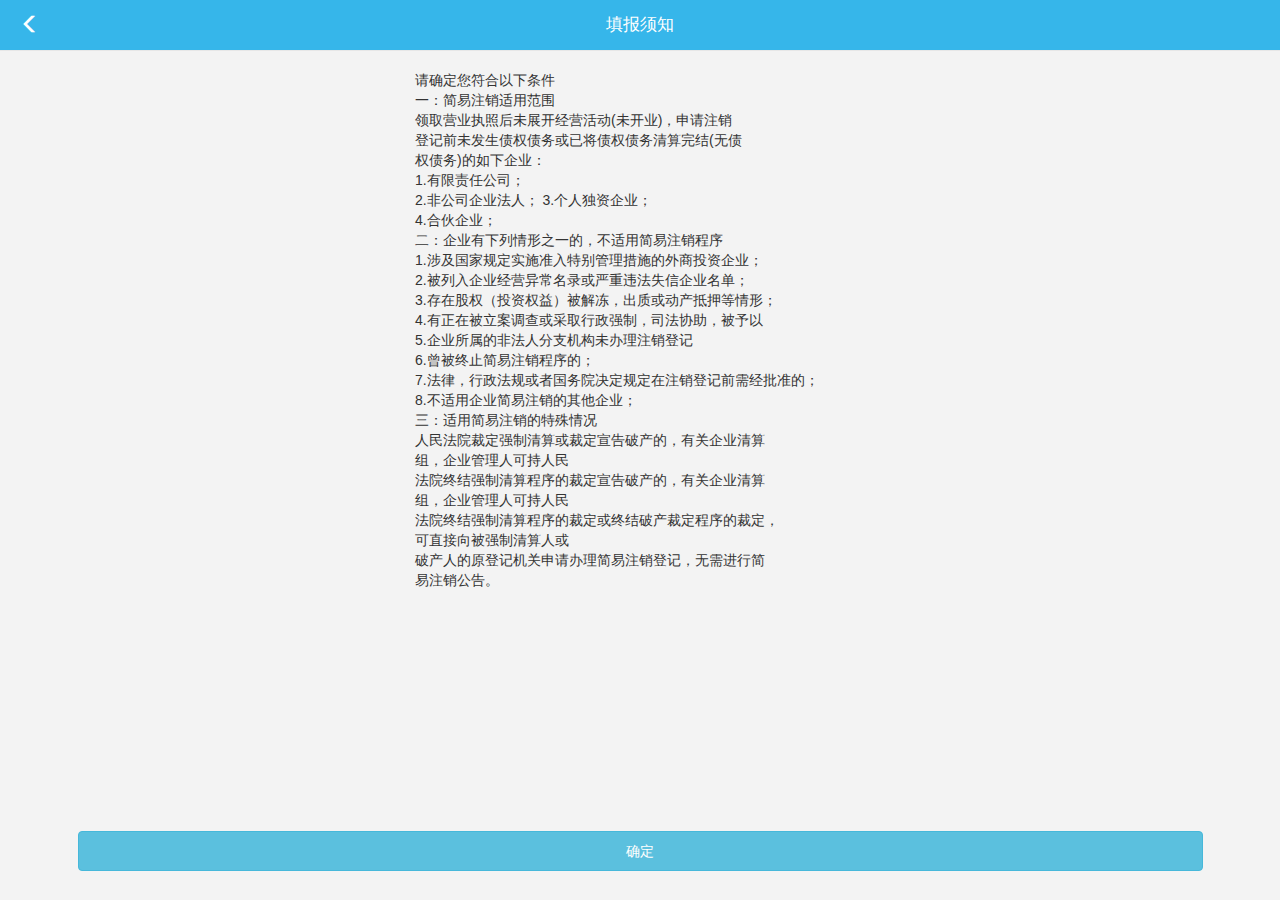
<file: NoticeFilling/index.html>
<!DOCTYPE html>
<html>

	<head>
		<meta charset="utf-8" />
		<meta http-equiv="X-UA-Compatible" content="IE=edge">
		<meta name="viewport" content="width=device-width, initial-scale=1, user-scalable=no">
		<link rel="stylesheet" type="text/css" href="lib/bootstrap/css/bootstrap.css" />
		<!-- HTML5 shim and Respond.js for IE8 support of HTML5 elements and media queries -->
		<!-- WARNING: Respond.js doesn't work if you view the page via file:// -->
		<!--[if lt IE 9]>
      		<script src="lib/html5shiv/html5shiv.min.js"></script>
      		<script src="lib/respond/respond.min.js"></script>
    		<![endif]-->

		<link rel="stylesheet" type="text/css" href="css/main.css" />
		<title>简易注销 公告填报</title>
		
		
	</head>

	<body>
		<!--
        	作者：kangrenhui@126.com
        	时间：2017-03-02
        	描述：头部区域
        -->
		<header id="header">
			<div id="topbar">
				<div class="navbar navbar-apps navbar-fixed-top">
						<span class="glyphicon glyphicon-menu-left" id="back_btn"></span>

						<span class="top_title">填报须知</span>
				</div>
			</div>
		</header>
		<!--
        	作者：kangrenhui@126.com
        	时间：2017-03-02
        	描述：广告轮播
        -->
		
		<section id="notice">
			<div class="container-fluid">
				<div class="row">
					<div class="col-xs-12 ">
						<p class="readme">请确定您符合以下条件<br />
						一：简易注销适用范围<br />
						领取营业执照后未展开经营活动(未开业)，申请注销<br />
						登记前未发生债权债务或已将债权债务清算完结(无债<br />
						权债务)的如下企业：<br />
						1.有限责任公司；<br />
						2.非公司企业法人；
						3.个人独资企业；<br />
						4.合伙企业；<br />
						二：企业有下列情形之一的，不适用简易注销程序<br />
						1.涉及国家规定实施准入特别管理措施的外商投资企业；<br />
						2.被列入企业经营异常名录或严重违法失信企业名单；<br />
						3.存在股权（投资权益）被解冻，出质或动产抵押等情形；<br />
						4.有正在被立案调查或采取行政强制，司法协助，被予以<br />
						5.企业所属的非法人分支机构未办理注销登记<br />
						6.曾被终止简易注销程序的；<br />
						7.法律，行政法规或者国务院决定规定在注销登记前需经批准的；<br />
						8.不适用企业简易注销的其他企业；<br />
						三：适用简易注销的特殊情况<br />
						人民法院裁定强制清算或裁定宣告破产的，有关企业清算<br />
						组，企业管理人可持人民<br />
						法院终结强制清算程序的裁定宣告破产的，有关企业清算<br />
						组，企业管理人可持人民<br />
						法院终结强制清算程序的裁定或终结破产裁定程序的裁定，<br />
						可直接向被强制清算人或<br />
						破产人的原登记机关申请办理简易注销登记，无需进行简<br />
						易注销公告。<br />
						</p>
					</div>
				</div>
			</div>
		</section>

		<footer id="menu-footer">
			<div class="container-fluid">
				<button type="button" class="btn btn-info" id="confirm_btn">确定</button>
			</div>
		</footer>

		<!-- jQuery (necessary for Bootstrap's JavaScript plugins) -->
		<script src="lib/jquery/jquery.min.js"></script>
		<!-- Include all compiled plugins (below), or include individual files as needed -->
		<script src="lib/bootstrap/js/bootstrap.js"></script>
		<script type="text/javascript" src="js/service.js" ></script>
		<script type="text/javascript" src="js/ui.js" ></script>


		<script>
			$(document).ready(function(){
				var noticeH = $(window).height() - 60 -120 - 20;		
				$("#notice .container-fluid > div > div").height(noticeH);
				
//				login();

				//调试
				$("#confirm_btn").click(function(){
//					window.location.href="menu.html"; 
					showPopWindow("对不起，该企业没有通过审核");
				})
			})
		</script>

	</body>

</html>
</file>
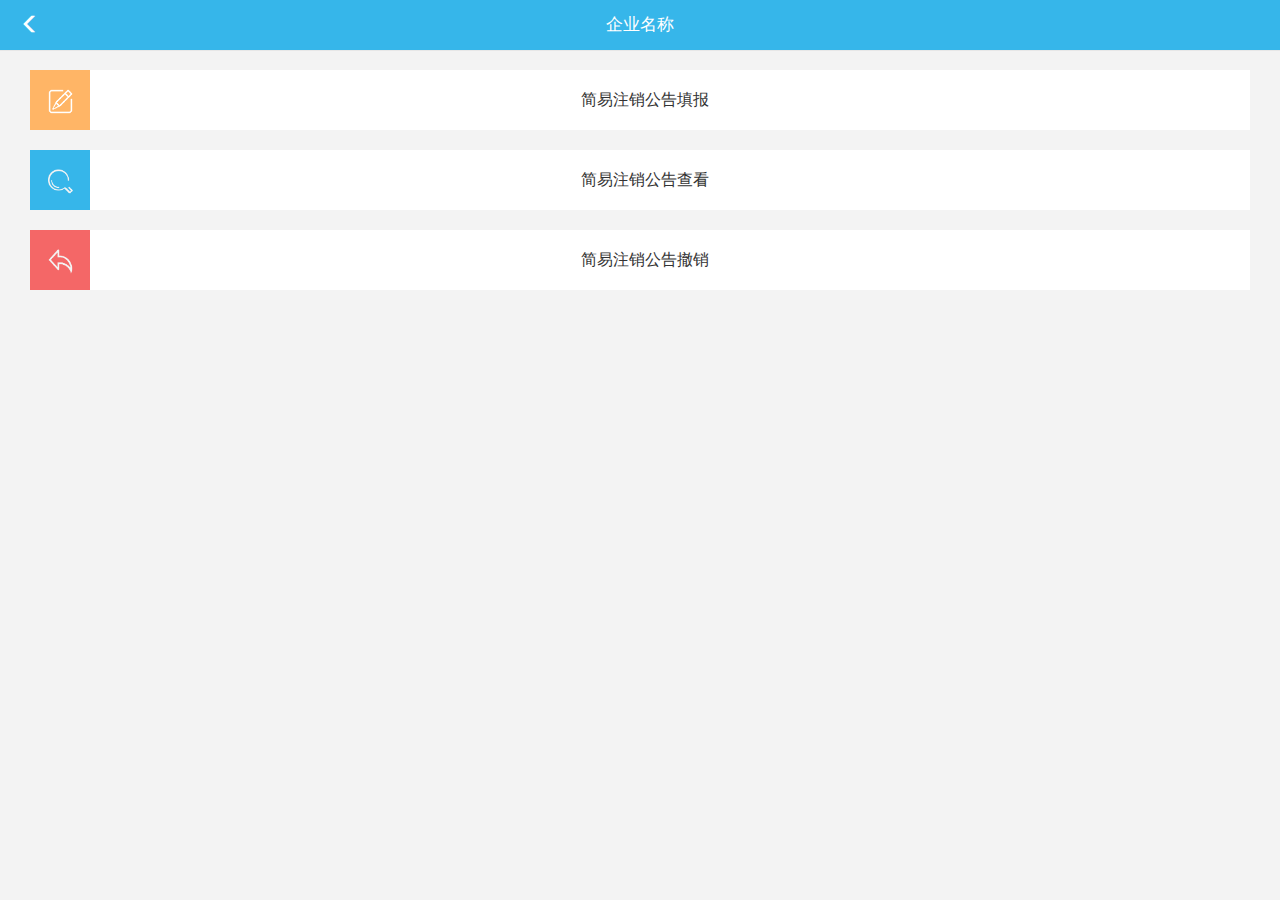
<file: NoticeFilling/menu.html>
<!DOCTYPE html>
<html>

	<head>
		<meta charset="utf-8" />
		<meta http-equiv="X-UA-Compatible" content="IE=edge">
		<meta name="viewport" content="width=device-width, initial-scale=1, user-scalable=no">
		<link rel="stylesheet" type="text/css" href="lib/bootstrap/css/bootstrap.css" />
		<!-- HTML5 shim and Respond.js for IE8 support of HTML5 elements and media queries -->
		<!-- WARNING: Respond.js doesn't work if you view the page via file:// -->
		<!--[if lt IE 9]>
      		<script src="lib/html5shiv/html5shiv.min.js"></script>
      		<script src="lib/respond/respond.min.js"></script>
    		<![endif]-->

		<link rel="stylesheet" type="text/css" href="css/main.css" />
		<title>简易注销 公告填报</title>		
	</head>

	<body>
		<!--
        	作者：kangrenhui@126.com
        	时间：2017-03-02
        	描述：头部区域
        -->
		<header id="header">
			<div id="topbar">
				<div class="navbar navbar-apps navbar-fixed-top">
						<span class="glyphicon glyphicon-menu-left" id="back_btn"></span>

						<span class="top_title">企业名称</span>
				</div>
			</div>
		</header>
		<!--
        	作者：kangrenhui@126.com
        	时间：2017-03-02
        	描述：广告轮播
        -->
		

		<section id="menu">
			<div class="container-fluid">
				<div class="row">
					<div class="col-xs-12" id="noticeFiling-btn">
						<div class="menu_left menu_1">
							<img src="img/jy_tb.png" height="25px" width="25px"/>							
						</div>
						<div class="menu_right">
							简易注销公告填报
						</div>
					</div>
				</div>
				
				<div class="row">
					<div class="col-xs-12" id="viewNotice-btn">
						<div class="menu_left menu_2">
							<img src="img/jy_ck.png" height="25px" width="25px"/>							
						</div>
						<div class="menu_right">
							简易注销公告查看
						</div>
					</div>
				</div>
				
				<div class="row">
					<div class="col-xs-12" id="noticeCancel_btn">
						<div class="menu_left menu_3">
							<img src="img/jy_cx.png" height="25px" width="25px"/>							
						</div>
						<div class="menu_right">
							简易注销公告撤销
						</div>
					</div>
				</div>
			</div>
		</section>

		<footer>
			
		</footer>

		<!-- jQuery (necessary for Bootstrap's JavaScript plugins) -->
		<script src="lib/jquery/jquery.min.js"></script>
		<!-- Include all compiled plugins (below), or include individual files as needed -->
		<script src="lib/bootstrap/js/bootstrap.js"></script>
		<script type="text/javascript" src="js/service.js" ></script>

		<script>
			$(document).ready(function(){
				var noticeH = $(window).width() - 60 - 60 - 50;		
				$(".menu_right").width(noticeH);
			})
			
			$("#back_btn").click(function(){
				window.history.back(-1);
			})
			$("#noticeFiling-btn").click(function(){
				window.location.href="noticeFilling.html"; 
			})
			$("#viewNotice-btn").click(function(){
				window.location.href="viewNotice.html"; 
			})
			$("#noticeCancel_btn").click(function(){
				window.location.href="noticeCancel.html"; 
			})	
			
			
		</script>

	</body>

</html>
</file>
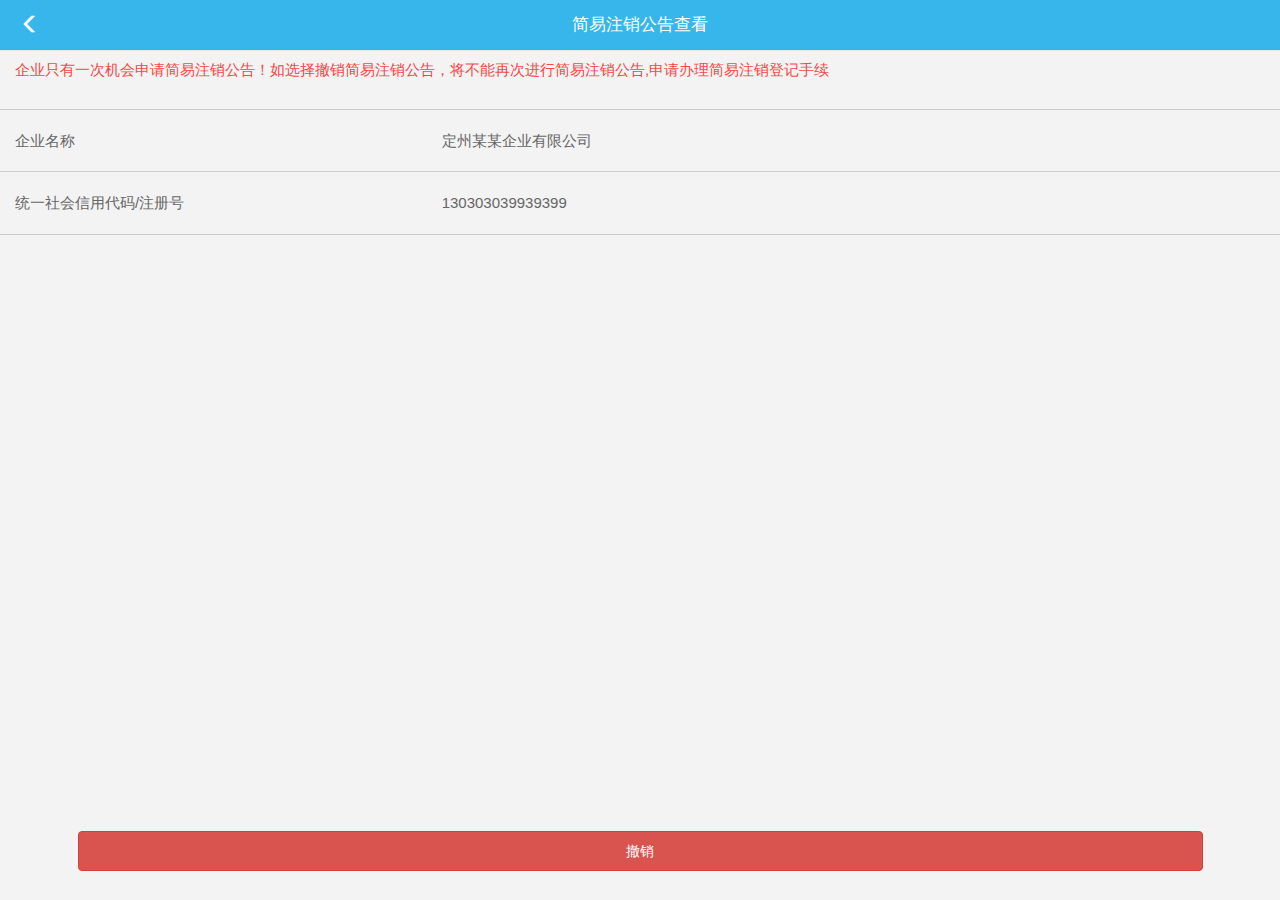
<file: NoticeFilling/noticeCancel.html>
<!DOCTYPE html>
<html>

	<head>
		<meta charset="utf-8" />
		<meta http-equiv="X-UA-Compatible" content="IE=edge">
		<meta name="viewport" content="width=device-width, initial-scale=1, user-scalable=no">
		<link rel="stylesheet" type="text/css" href="lib/bootstrap/css/bootstrap.css" />
		<!-- HTML5 shim and Respond.js for IE8 support of HTML5 elements and media queries -->
		<!-- WARNING: Respond.js doesn't work if you view the page via file:// -->
		<!--[if lt IE 9]>
      		<script src="lib/html5shiv/html5shiv.min.js"></script>
      		<script src="lib/respond/respond.min.js"></script>
    		<![endif]-->

		<link rel="stylesheet" type="text/css" href="css/main.css" />
		<title>简易注销 公告填报</title>
	</head>

	<body>
		<!--
        	作者：kangrenhui@126.com
        	时间：2017-03-02
        	描述：头部区域
        -->
		<header id="header">
			<div id="topbar">
				<div class="navbar navbar-apps navbar-fixed-top">
						<span class="glyphicon glyphicon-menu-left" id="back_btn"></span>

						<span class="top_title">简易注销公告查看</span>
				</div>
			</div>
		</header>
		<!--
        	作者：kangrenhui@126.com
        	时间：2017-03-02
        	描述：广告轮播
        -->

		<section id="noticeCancel">
			<div class="container-fluid">
				<div class="row first">
					企业只有一次机会申请简易注销公告！如选择撤销简易注销公告，将不能再次进行简易注销公告,申请办理简易注销登记手续
				</div>

				<div class="row">
					<div class="col-xs-4">
						企业名称
					</div>
					<div class="col-xs-8">
						<span id="entName">定州某某企业有限公司</span>
					</div>
				</div>

				<div class="row">
					<div class="col-xs-4">
						统一社会信用代码/注册号
					</div>
					<div class="col-xs-8">
						<span id="regNo">130303039939399</span>
					</div>
				</div>
			</div>
		</section>


		<footer id="noticeCancel-footer">
			<div class="container-fluid">
				<button type="button" class="btn btn-danger" id="confitm_btn">撤销</button>
			</div>
		</footer>

		<!-- jQuery (necessary for Bootstrap's JavaScript plugins) -->
		<script src="lib/jquery/jquery.min.js"></script>
		<!-- Include all compiled plugins (below), or include individual files as needed -->
		<script src="lib/bootstrap/js/bootstrap.js"></script>
		<script type="text/javascript" src="js/service.js"></script>

		<script>
			$(document).ready(function() {
				var noticeH = $(window).width() - 60 - 60;
				$(".menu_right").width(noticeH);

				//登陆
				$.ajax({
					url: loginUrl,
					dataType: "text",
					data: { LoginName: "河北省金帝贸易有限公司", Password: "111111", UserType: "1" },
					type: "post",
					success: function(data) {
						fillingData(data);
					},
					error: function(e) {
						console.log(e);
					}
				});
			})

			$("#back_btn").click(function() {
				window.history.back(-1);
			})
		</script>

	</body>

</html>
</file>
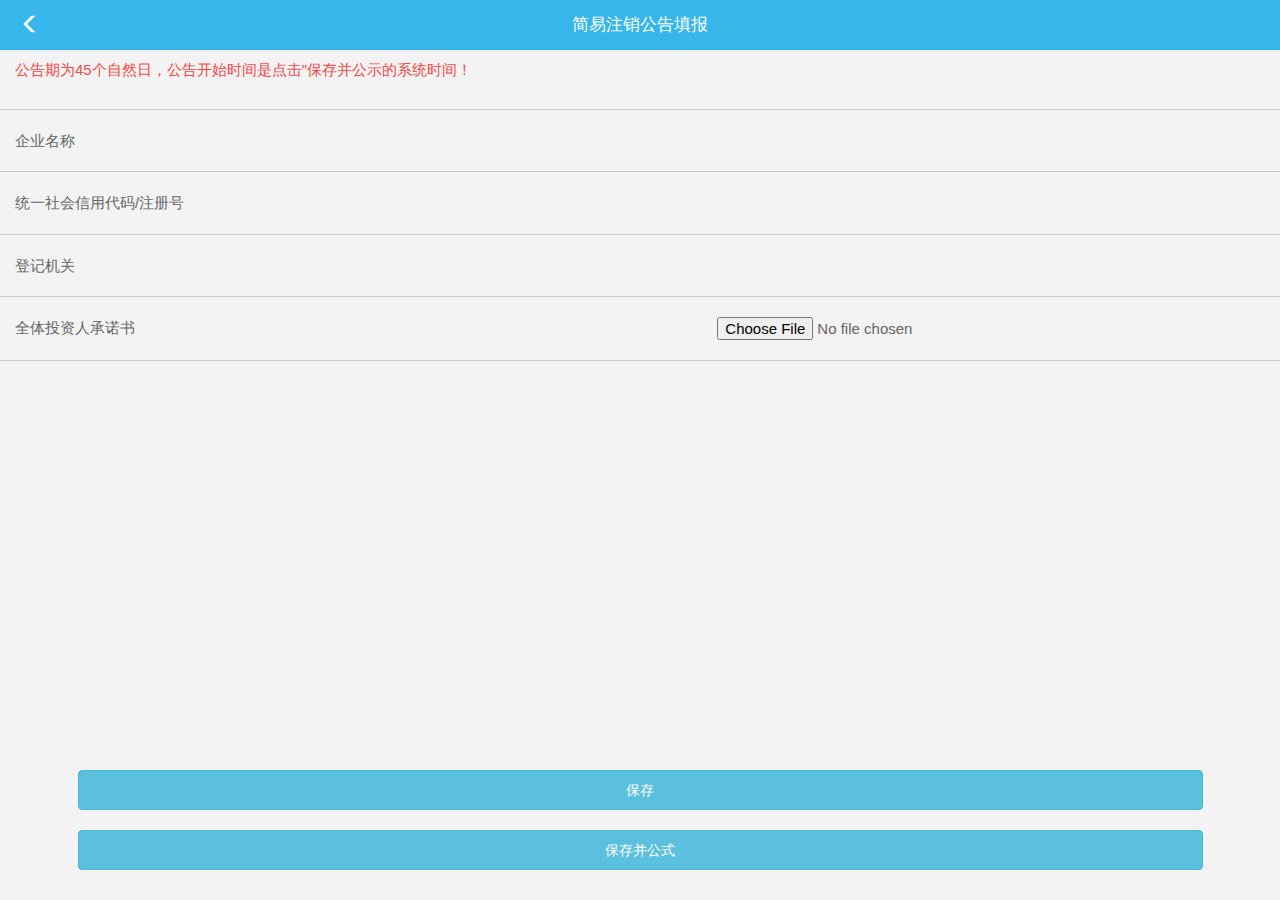
<file: NoticeFilling/noticeFilling.html>
<!DOCTYPE html>
<html>

	<head>
		<meta charset="utf-8" />
		<meta http-equiv="X-UA-Compatible" content="IE=edge">
		<meta name="viewport" content="width=device-width, initial-scale=1, user-scalable=no">
		<link rel="stylesheet" type="text/css" href="lib/bootstrap/css/bootstrap.css" />
		<!-- HTML5 shim and Respond.js for IE8 support of HTML5 elements and media queries -->
		<!-- WARNING: Respond.js doesn't work if you view the page via file:// -->
		<!--[if lt IE 9]>
      		<script src="lib/html5shiv/html5shiv.min.js"></script>
      		<script src="lib/respond/respond.min.js"></script>
    		<![endif]-->

		<link rel="stylesheet" type="text/css" href="css/main.css" />
		<title>简易注销 公告填报</title>
	</head>

	<body>
		<!--
        	作者：kangrenhui@126.com
        	时间：2017-03-02
        	描述：头部区域
        -->
		<header id="header">
			<div id="topbar">
				<div class="navbar navbar-apps navbar-fixed-top">
						<span class="glyphicon glyphicon-menu-left" id="back_btn"></span>

						<span class="top_title">简易注销公告填报</span>
				</div>
			</div>
		</header>
		<!--
        	作者：kangrenhui@126.com
        	时间：2017-03-02
        	描述：广告轮播
        -->

		<section id="filing">
			<div class="container-fluid">
				<div class="row first">
					公告期为45个自然日，公告开始时间是点击"保存并公示的系统时间！
				</div>
			
				<div class="row">
					<div class="col-xs-4">
						企业名称
					</div>
					<div class="col-xs-8">
						<span id="entName"></span>
					</div>
				</div>

				<div class="row">
					<div class="col-xs-4">
						统一社会信用代码/注册号
					</div>
					<div class="col-xs-8">
						<span id="regNo"></span>
					</div>
				</div>

				<div class="row">
					<div class="col-xs-4">
						登记机关
					</div>
					<div class="col-xs-8">
						<span id="uniScid"></span>
					</div>
				</div>

				<div class="row">
					<div class="col-xs-4">
						全体投资人承诺书
					</div>
					<div class="col-xs-8" style="text-align: center;">
						<form  id="form" enctype="multipart/form-data" method="post" class="upload_btn">
							<input name="files" id="files" type="file" accept="image/*;capture=camera"/>
						</form>
					</div>
				</div>
			</div>
		</section>

		<footer id="noticeFilling-footer">
			<div class="container-fluid">
				<button type="button" class="btn btn-info" id="confitm_btn">保存</button>
				<button type="button" class="btn btn-info" id="confitm_btn">保存并公式</button>
			</div>
			
		</footer>

		<!-- jQuery (necessary for Bootstrap's JavaScript plugins) -->
		<script src="lib/jquery/jquery.min.js"></script>
		<!-- Include all compiled plugins (below), or include individual files as needed -->
		<script src="lib/bootstrap/js/bootstrap.js"></script>
		<script type="text/javascript" src="lib/jquery/jquery.form.min.js" ></script>
		<script type="text/javascript" src="js/service.js" ></script>
		
		<script>
			$(document).ready(function(){
				var noticeH = $(window).width() - 60 - 60;
				$(".menu_right").width(noticeH);
				
				
			})
			
			$("#back_btn").click(function() {
				window.history.back(-1);
			})
			
			$("#confitm_btn").click(function() {

    				//your validation
				uploadImg();
			})
			
			getEtpsInfo();
		</script>

	</body>

</html>
</file>
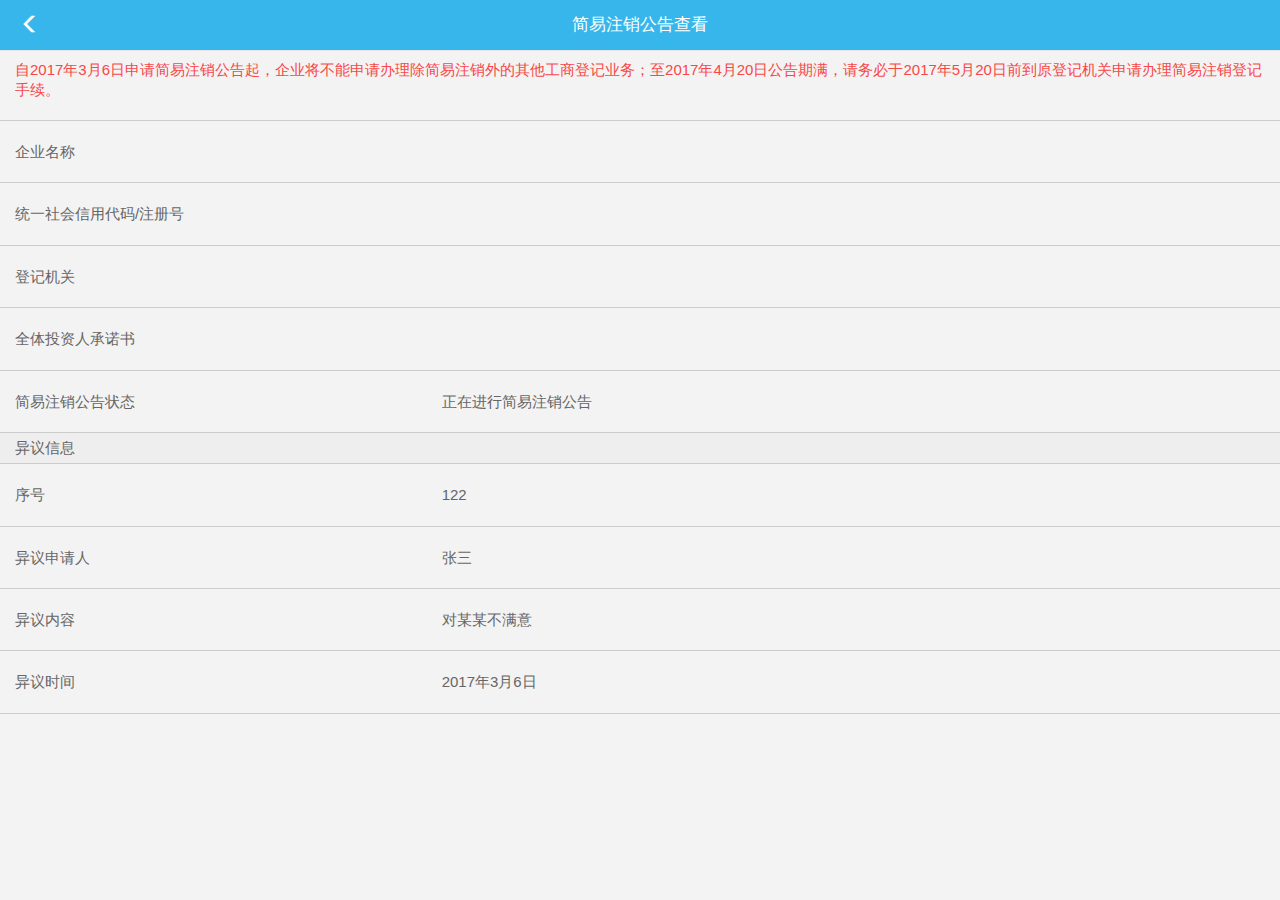
<file: NoticeFilling/viewNotice.html>
<!DOCTYPE html>
<html>

	<head>
		<meta charset="utf-8" />
		<meta http-equiv="X-UA-Compatible" content="IE=edge">
		<meta name="viewport" content="width=device-width, initial-scale=1, user-scalable=no">
		<link rel="stylesheet" type="text/css" href="lib/bootstrap/css/bootstrap.css" />
		<!-- HTML5 shim and Respond.js for IE8 support of HTML5 elements and media queries -->
		<!-- WARNING: Respond.js doesn't work if you view the page via file:// -->
		<!--[if lt IE 9]>
      		<script src="lib/html5shiv/html5shiv.min.js"></script>
      		<script src="lib/respond/respond.min.js"></script>
    		<![endif]-->

		<link rel="stylesheet" type="text/css" href="css/main.css" />
		<title>简易注销 公告填报</title>
	</head>

	<body>
		<!--
        	作者：kangrenhui@126.com
        	时间：2017-03-02
        	描述：头部区域
        -->
		<header id="header">
			<div id="topbar">
				<div class="navbar navbar-apps navbar-fixed-top">
						<span class="glyphicon glyphicon-menu-left" id="back_btn"></span>

						<span class="top_title">简易注销公告查看</span>
				</div>
			</div>
		</header>
		<!--
        	作者：kangrenhui@126.com
        	时间：2017-03-02
        	描述：广告轮播
        -->

		<section id="viewNotice">
			<div class="container-fluid">
				<div class="row first">
					自2017年3月6日申请简易注销公告起，企业将不能申请办理除简易注销外的其他工商登记业务；至2017年4月20日公告期满，请务必于2017年5月20日前到原登记机关申请办理简易注销登记手续。
				</div>

				<div class="row">
					<div class="col-xs-4">
						企业名称
					</div>
					<div class="col-xs-8">
						<span id="entName"></span>
					</div>
				</div>

				<div class="row">
					<div class="col-xs-4">
						统一社会信用代码/注册号
					</div>
					<div class="col-xs-8">
						<span id="regNo"></span>
					</div>
				</div>

				<div class="row">
					<div class="col-xs-4">
						登记机关
					</div>
					<div class="col-xs-8">
						<span id="uniScid"></span>
					</div>
				</div>

				<div class="row">
					<div class="col-xs-4">
						全体投资人承诺书
					</div>
					<div class="col-xs-8">
						<span class="investor-text"></span>
					</div>
				</div>

				<div class="row">
					<div class="col-xs-4">
						简易注销公告状态
					</div>
					<div class="col-xs-8">
						正在进行简易注销公告
					</div>
				</div>
			</div>
		</section>

		<section id="dissentInfo">
			<div class="container-fluid">
				<div div class="row first-title">
					异议信息
				</div>

				<div class="row">
					<div class="col-xs-4">
						序号
					</div>
					<div class="col-xs-8">
						<span id="regNo">122</span>
					</div>
				</div>
				<div class="row">
					<div class="col-xs-4">
						异议申请人
					</div>
					<div class="col-xs-8">
						<span id="regNo">张三</span>
					</div>
				</div>
				<div class="row">
					<div class="col-xs-4">
						异议内容
					</div>
					<div class="col-xs-8">
						<span id="regNo">对某某不满意</span>
					</div>
				</div>
				<div class="row">
					<div class="col-xs-4">
						异议时间
					</div>
					<div class="col-xs-8">
						<span id="regNo">2017年3月6日</span>
					</div>
				</div>
			</div>
		</section>

		<footer id="noticeFilling-footer">

		</footer>

		<!-- jQuery (necessary for Bootstrap's JavaScript plugins) -->
		<script src="lib/jquery/jquery.min.js"></script>
		<!-- Include all compiled plugins (below), or include individual files as needed -->
		<script src="lib/bootstrap/js/bootstrap.js"></script>
		<script type="text/javascript" src="js/service.js"></script>

		<script>
			$(document).ready(function() {
				var noticeH = $(window).width() - 60 - 60;
				$(".menu_right").width(noticeH);

				//登陆
				$.ajax({
					url: loginUrl,
					dataType: "text",
					data: { LoginName: "河北省金帝贸易有限公司", Password: "111111", UserType: "1" },
					type: "post",
					success: function(data) {
						fillingData(data);
					},
					error: function(e) {
						console.log(e);
					}
				});
			})

			$("#back_btn").click(function() {
				window.history.back(-1);
			})
		</script>

	</body>

</html>
</file>
<file: NoticeFilling/css/main.css>
/**
 * 样式
 */
.btn-register {
	color: white;
	background-color: darkred;
	border-color: #ccc;
}

.btn-register:focus,
.btn-register.focus {
	color: #333;
	background-color: #e6e6e6;
	border-color: #8c8c8c;
}

.btn-register:hover {
	color: #333;
	background-color: #e6e6e6;
	border-color: #adadad;
}

.btn-register:active,
.btn-register.active,
.open> .dropdown-toggle.btn-register {
	color: #333;
	background-color: #e6e6e6;
	border-color: #adadad;
}

.btn-register:active:hover,
.btn-register.active:hover,
.open> .dropdown-toggle.btn-register:hover,
.btn-register:active:focus,
.btn-register.active:focus,
.open> .dropdown-toggle.btn-register:focus,
.btn-register:active.focus,
.btn-register.active.focus,
.open> .dropdown-toggle.btn-register.focus {
	color: #333;
	background-color: #d4d4d4;
	border-color: #8c8c8c;
}

.btn-register:active,
.btn-register.active,
.open> .dropdown-toggle.btn-register {
	background-image: none;
}

.btn-register.disabled:hover,
.btn-register[disabled]:hover,
fieldset[disabled] .btn-register:hover,
.btn-register.disabled:focus,
.btn-register[disabled]:focus,
fieldset[disabled] .btn-register:focus,
.btn-register.disabled.focus,
.btn-register[disabled].focus,
fieldset[disabled] .btn-register.focus {
	background-color: #fff;
	border-color: #ccc;
}

.btn-register .badge {
	color: #fff;
	background-color: #333;
}


/**
 * 导航栏
 */
.navbar-apps {
  background-color: rgb(54,182,234);
  border-color: #e7e7e7;
}
.navbar-apps .navbar-brand {
  color: #777;
}
.navbar-apps .navbar-brand:hover,
.navbar-apps .navbar-brand:focus {
  color: #5e5e5e;
  background-color: transparent;
}
.navbar-apps .navbar-text {
  color: #777;
}
.navbar-apps .navbar-nav > li > a {
  color: #777;
}
.navbar-apps .navbar-nav > li > a:hover,
.navbar-apps .navbar-nav > li > a:focus {
  color: #333;
  background-color: transparent;
}
.navbar-apps .navbar-nav > .active > a,
.navbar-apps .navbar-nav > .active > a:hover,
.navbar-apps .navbar-nav > .active > a:focus {
  color: #555;
  background-color: #e7e7e7;
}
.navbar-apps .navbar-nav > .disabled > a,
.navbar-apps .navbar-nav > .disabled > a:hover,
.navbar-apps .navbar-nav > .disabled > a:focus {
  color: #ccc;
  background-color: transparent;
}
.navbar-apps .navbar-toggle {
  border-color: #ddd;
}
.navbar-apps .navbar-toggle:hover,
.navbar-apps .navbar-toggle:focus {
  background-color: #ddd;
}
.navbar-apps .navbar-toggle .icon-bar {
  background-color: #888;
}
.navbar-apps .navbar-collapse,
.navbar-apps .navbar-form {
  border-color: #e7e7e7;
}
.navbar-apps .navbar-nav > .open > a,
.navbar-apps .navbar-nav > .open > a:hover,
.navbar-apps .navbar-nav > .open > a:focus {
  color: #555;
  background-color: #e7e7e7;
}


/**
 * 自定义公共级别的样式
 * 约定：
 * 1 样式都通过ID去限定，这样解决冲突的问题。
 * 2 尽可能多使用直接子代选择器，而非间接指代
 */

body {
	font-family: "Helvetica Neue", Helvetica, Microsoft Yahei, Hiragino Sans GB, WenQuanYi Micro Hei, sans-serif;
	background-color: rgb(243,243,243);
	min-height: 100vh;
}

/**
 * -----------------------------------------------index------------------------------------------------
 */

/**
 * header
 */
#topbar {
	height: 50px;
	line-height: 50px;
	text-align: center;
	font-size: 17px;
	color: white;
}


#topbar .glyphicon-menu-left{
	position: absolute;
	left: 20px;
	top: 14px;
	font-size: 20px;
	color: white;
}

#topbar .glyphicon-menu-left:hover{
	cursor: pointer;
}




/**
 * footer
 */
#menu-footer > div{
	position: absolute;
	bottom: 0;
	width: 100%;
	height: 100px;
	line-height: 100px;
	text-align: center;
}

#menu-footer > div > button{
	width: 90%;
	height: 40px;
}

#notice .container-fluid > div > div{
	padding: 20px 30px;
	height: 100px;
	overflow: hidden;
	overflow-y: scroll;
}

#notice .readme{
	max-width: 450px;
	margin: 0 auto;
}

/**
 * -----------------------------------------------menu------------------------------------------------
 */



#menu .menu_left{
	height: 60px;
	width: 60px;
	text-align: center;
	line-height: 60px;
	float: left;
}

#menu > div{
	padding: 20px 30px;
}

#menu > div > div + div {
	margin-top: 20px;
}

.menu_1{
	background-color: rgb(255,181,102);
}
.menu_2{
	background-color: rgb(54,182,234);
}
.menu_3{
	background-color: rgb(244,103,103);
}

#menu .menu_right{
	float: left;
	height: 60px;
	line-height: 60px;
	text-align: center;
	font-size: 16px;
	background: white;
	padding-right: 50px;
}

#noticeFiling-btn:hover,#viewNotice-btn:hover,#noticeCancel_btn:hover{
	cursor: pointer;
}



/**
 * -----------------------------------------------noticefiling------------------------------------------------
 */
#filing > div > .row {
	vertical-align: auto;
	max-height: 200px;
	min-height: 60px;
	font-size: 15px;
	padding: 20px 0;
	color: rgb(102,102,102);
	border-bottom: 1px solid rgb(204,204,204);
}

#filing > .container-fluid > .first{
	color: rgb(249,71,71);
	line-height: 20px;
	padding-left: 15px;
	padding-right: 15px;
	padding-top: 10px;
}

#filing .img-commit{
	position: absolute;
	right: 20px;
	top: 13%;
}

#filing .investor-text{
	width: 90%;
	word-break: normal;
	display: block;
	color: rgb(204,204,204);
	font-size: 14px;
}

#filing .upload_btn{
	display: block;
	max-width: 272px;
	margin: 0 auto;
}

#noticeFilling-footer > div{
	position: absolute;
	bottom: 0;
	width: 100%;
	min-height: 150px;
	text-align: center;
}

#noticeFilling-footer> div > button{
	margin-top: 20px;
	width: 90%;
	height: 40px;
}

/**
 * -----------------------------------------------viewnotice------------------------------------------------
 */
#viewNotice > div > .row , #dissentInfo .row {
	vertical-align: auto;
	max-height: 200px;
	min-height: 60px;
	font-size: 15px;
	padding: 20px 0;
	color: rgb(102,102,102);
	border-bottom: 1px solid rgb(204,204,204);
}

#viewNotice > .container-fluid > .first{
	color: rgb(249,71,71);
	line-height: 20px;
	padding-left: 15px;
	padding-right: 15px;
	padding-top: 10px;
}

#viewNotice .investor-text{
	width: 95%;
	word-break: normal;
	display: block;
	color: rgb(204,204,204);
	font-size: 14px;
}

#dissentInfo > div > .first-title{
	background: rgb(238,238,238);
	min-height: 30px;
	line-height: 30px;
	padding: 0;
	padding-left: 15px;
	color: rgb(102,102,102);
}


/**
 * -----------------------------------------------noticeCancel------------------------------------------------
 */
#noticeCancel > div > .row , #dissentInfo .row {
	vertical-align: auto;
	max-height: 200px;
	min-height: 60px;
	font-size: 15px;
	padding: 20px 0;
	color: rgb(102,102,102);
	border-bottom: 1px solid rgb(204,204,204);
}

#noticeCancel > .container-fluid > .first{
	color: rgb(249,71,71);
	line-height: 20px;
	padding-left: 15px;
	padding-right: 15px;
	padding-top: 10px;
}

#noticeCancel .investor-text{
	width: 95%;
	word-break: normal;
	display: block;
	color: rgb(204,204,204);
	font-size: 14px;
}

#noticeCancel > div > .first-title{
	background: rgb(238,238,238);
	min-height: 30px;
	line-height: 30px;
	padding: 0;
	padding-left: 15px;
	color: rgb(102,102,102);
}

#noticeCancel-footer > div > button{
	width: 90%;
	height: 40px;
}

#noticeCancel-footer > div{
	position: absolute;
	bottom: 0;
	width: 100%;
	height: 100px;
	line-height: 100px;
	text-align: center;
}
</file>
